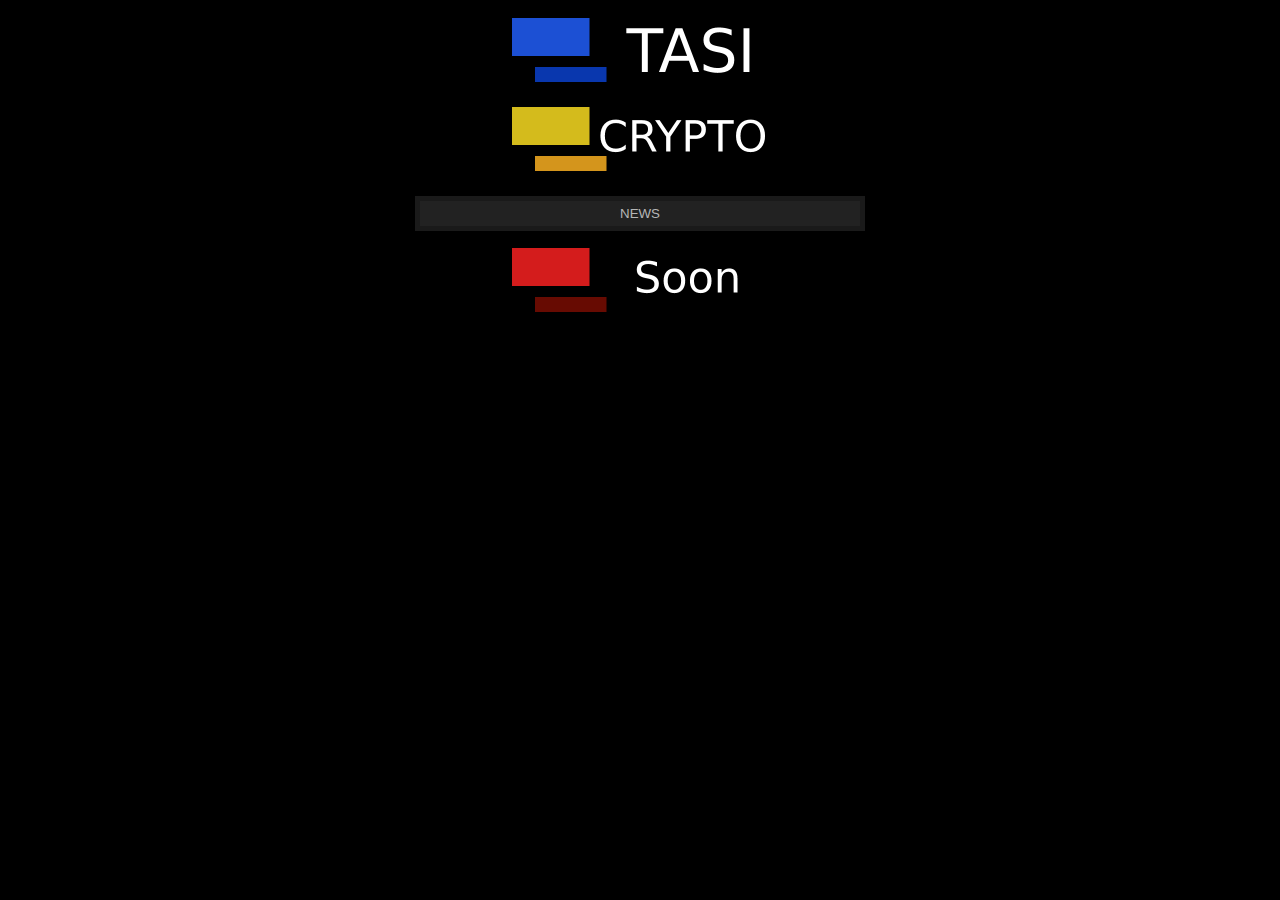
<file: index.html>
<!DOCTYPE html>
<html>
<head>
    <meta name="viewport" content="width=device-width, initial-scale=0.9">
    <meta name="apple-mobile-web-app-capable" content="yes">
    <meta name="apple-mobile-web-app-status-bar-style" content="black">
    <meta name="apple-mobile-web-app-title" content="DASHBOARD">
    <link rel="apple-touch-icon" href="img/icon.png">
    <meta name="apple-mobile-web-app-capable" content="yes">
    <meta name="apple-touch-startup-image" content="img/icon.png">
    <meta name="apple-touch-fullscreen" content="yes">
    <link rel="stylesheet" href="styles/styles.css">
    <link rel="manifest" href="/manifest.json">  
</head>
<body>
    <h1 style="text-align: center;">
        <a href="TASI.html">
            <img src="img/logotasi.png" alt="TASI Icon" style="width: 256px;height:64px;">
            
        </a>
    </h1>
    <h1 style="text-align: center;">
        <a href="CRYPTO.html">
            <img src="img/logocrypto.png" alt="CRYPTO Icon" style="width: 256px;height:64px;">
            
        </a>
    </h1>   
    <table class="output"></table>
    <table>
         <tr data-crypto2>
            <td colspan="4">NEWS</td>
        </tr>        
    </table>
    <h1 style="text-align: center;">
        <a href="soon.html">
            <img src="img/soon.png" alt="CRYPTO Icon" style="width: 256px;height:64px;">
            
        </a>
    </h1>   
    
    <script src="java/index.js"></script>
    <script>
        if ('serviceWorker' in navigator) {
  window.addEventListener('load', function() {
    navigator.serviceWorker.register('/service-worker.js');
  });
}
    </script>
</body>
</html>
</file>
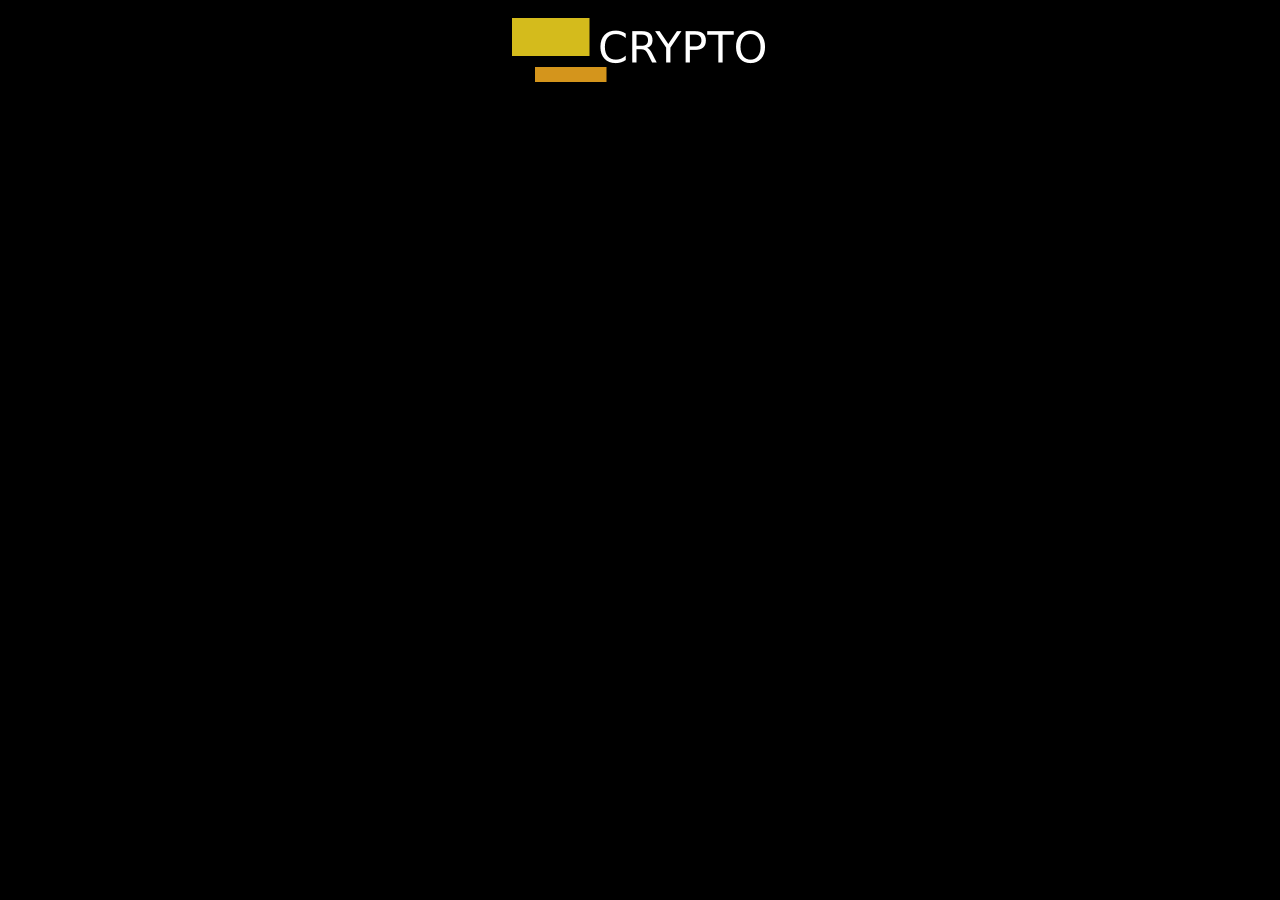
<file: CRYPTO.html>
<!DOCTYPE html>
<html>
<head>
    <meta name="viewport" content="width=device-width, initial-scale=1">
    <meta name="apple-mobile-web-app-capable" content="yes">
    <meta name="apple-mobile-web-app-status-bar-style" content="black">
    <meta name="apple-mobile-web-app-title" content="DASHBOARD">
    <link rel="apple-touch-icon" href="img/icon.png">
    <meta name="apple-mobile-web-app-capable" content="yes">
    <meta name="apple-touch-startup-image" content="img/icon.png">
    <meta name="apple-touch-fullscreen" content="yes">
    <link rel="stylesheet" href="styles/styles.css">
    <link rel="manifest" href="/manifest.json">
</head>
<body>
    <h1 style="text-align: center;">
        <a href="index.html">
            <img src="img/logocrypto.png" alt="CRYPTO Icon" style="width:256px;height:64px;">
        </a>
    </h1>
    <table class="output"></table>
    <script src="java/CRYPTO.js"></script>
</body>
</html>
</file>
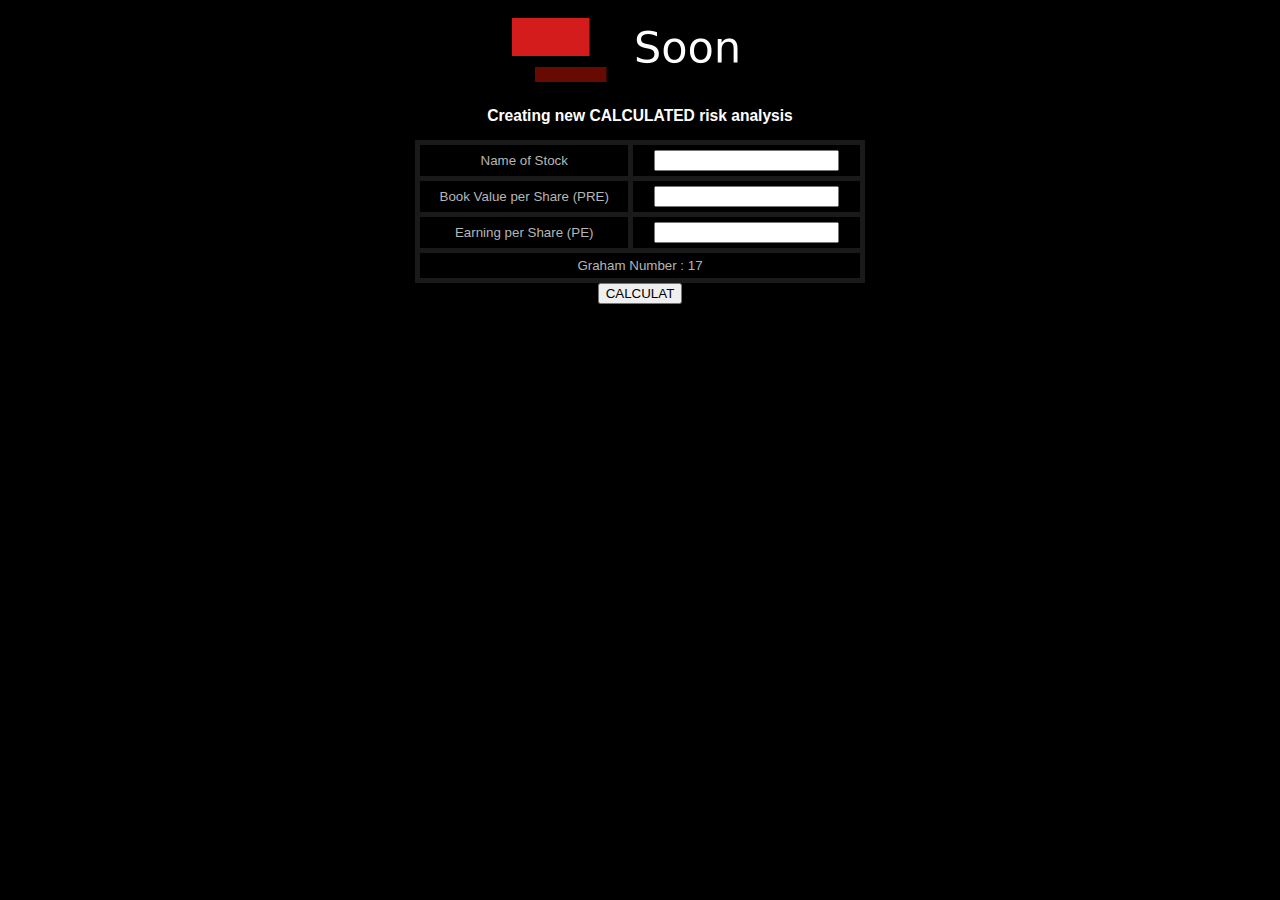
<file: soon.html>
<!DOCTYPE html>
<html>
<head>
    <meta name="viewport" content="width=device-width, initial-scale=1">
    <meta name="apple-mobile-web-app-capable" content="yes">
    <meta name="apple-mobile-web-app-status-bar-style" content="black">
    <meta name="apple-mobile-web-app-title" content="DASHBOARD">
    <link rel="apple-touch-icon" href="img/icon.png">
    <meta name="apple-mobile-web-app-capable" content="yes">
    <meta name="apple-touch-startup-image" content="img/icon.png">
    <meta name="apple-touch-fullscreen" content="yes">
    <link rel="stylesheet" href="styles/styles.css">
    <link rel="manifest" href="/manifest.json">
</head>
<body>
    <h1 style="text-align: center;">
        <a href="index.html">
            <img src="img/soon.png" alt="CRYPTO Icon" style="width: 256px;height:64px;">
            
        </a>
    </h1>    

    <h3>
        Creating new CALCULATED risk analysis
    </h3>
    <table class="output"></table>
    <table>
        <tr data-soon>
            <td colspan="3">Name of Stock</td>
            <td><Input></Input></td>
        </tr>
        <tr data-soon>
            <td colspan="3">Book Value per Share (PRE)</td>
            <td><Input></Input></td>
        </tr>
        <tr data-soon>
            <td colspan="3">Earning per Share (PE)</td>
            <td><Input></Input></td>
        </tr>
        <tr data-soon>
            <td colspan="4">Graham Number : 17</td>
        </tr>        
    
    </table>
        <button class="btn btn-primary">CALCULAT</button>
</body>
</html>
</file>
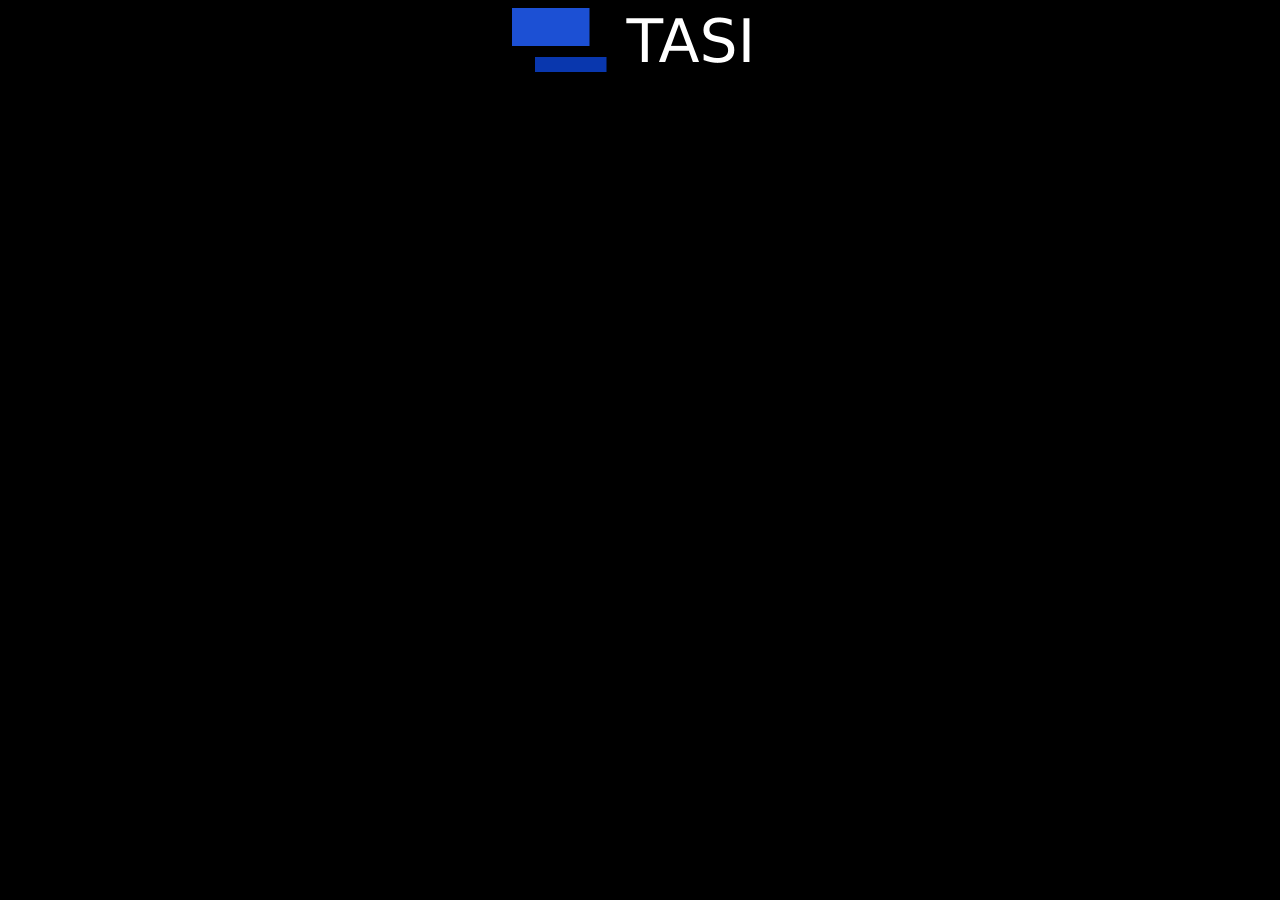
<file: TASI.html>
<html>
<head>
    <meta name="viewport" content="width=device-width, initial-scale=1">
    <meta name="apple-mobile-web-app-capable" content="yes">
    <meta name="apple-mobile-web-app-status-bar-style" content="black">
    <meta name="apple-mobile-web-app-title" content="DASHBOARD">
    <link rel="apple-touch-icon" href="img/icon.png">
    <meta name="apple-mobile-web-app-capable" content="yes">
    <meta name="apple-touch-startup-image" content="img/icon.png">
    <meta name="apple-touch-fullscreen" content="yes">
    <link rel="stylesheet" href="styles/styles.css">
    <link rel="manifest" href="/manifest.json">
</head>
<body>
    <h1 style="text-align: center;">
        <a href="index.html">
            <img src="img/logotasi.png" alt="TASI Icon" style="width:256px;height:64px;">
        </a>
    </h1>
    <table class="output"></table>
    <script src="java/TASI.js"></script>
</body>
</html>
</file>
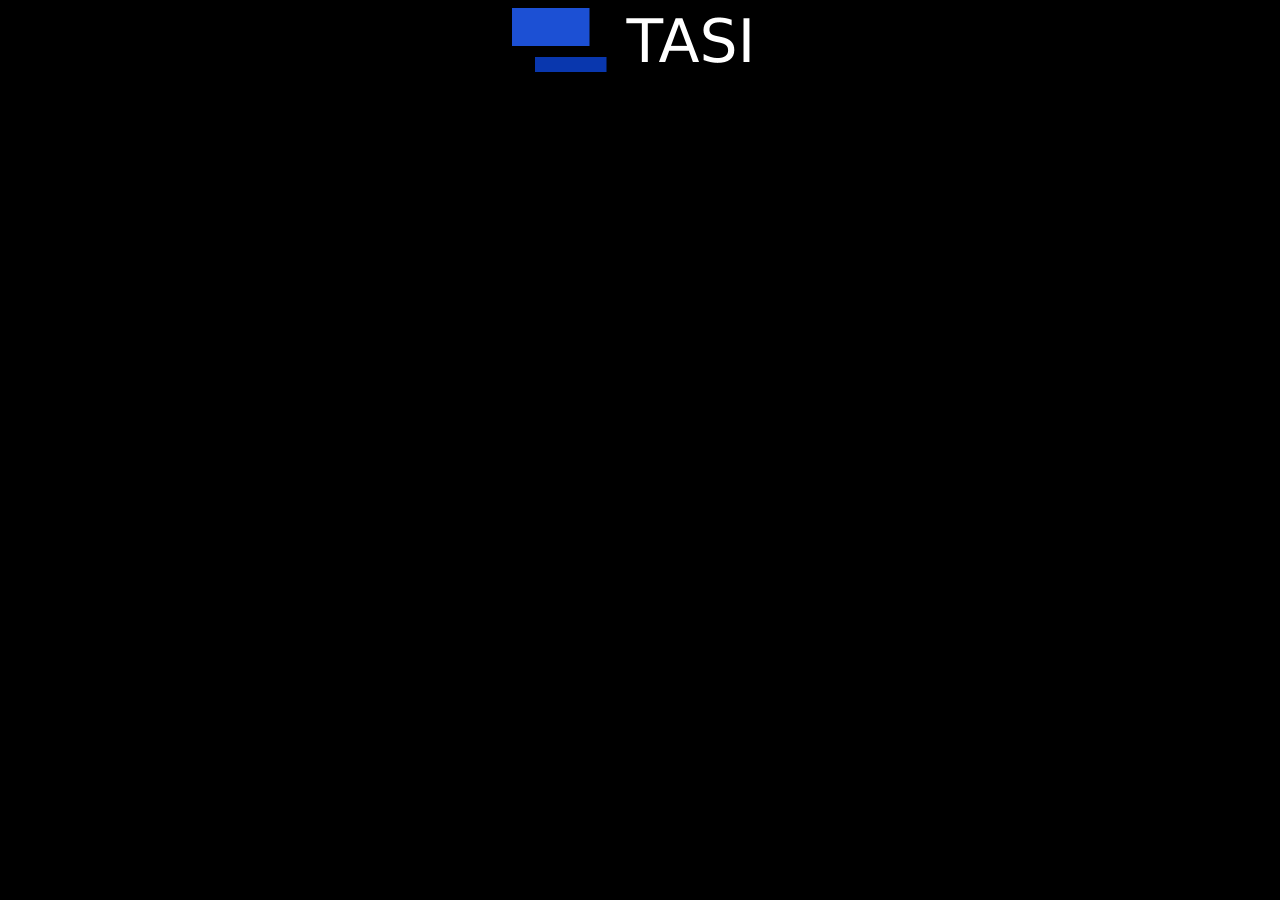
<file: Values.html>
<html>
<head>
    <meta name="viewport" content="width=device-width, initial-scale=1">
    <meta name="apple-mobile-web-app-capable" content="yes">
    <meta name="apple-mobile-web-app-status-bar-style" content="black">
    <meta name="apple-mobile-web-app-title" content="DASHBOARD">
    <link rel="apple-touch-icon" href="img/icon.png">
    <meta name="apple-mobile-web-app-capable" content="yes">
    <meta name="apple-touch-startup-image" content="img/icon.png">
    <meta name="apple-touch-fullscreen" content="yes">
    <link rel="stylesheet" href="styles/styles.css">
    <link rel="manifest" href="/manifest.json">
</head>
<body>
    <h1 style="text-align: center;">
        <a href="index.html">
            <img src="img/logotasi.png" alt="TASI Icon" style="width:256px;height:64px;">
        </a>
    </h1>
    <table class="output"></table>
    <script src="java/Values.js"></script>
</body>
</html>
</file>
<file: styles/styles.css>
body {
    background-color: #000000; /* Dark background */
    color: #ffffff; /* Light text */
    font-family: 'Segoe UI', Tahoma, Geneva, Verdana, sans-serif;
    font-size: smaller;
    text-align: center; /* Center the content horizontally */
}

h1 {
    color: #ffffff; /* Light text */
}

table {
    width: 50vh;
    border-collapse: collapse;
    margin: 0 auto; /* Center the table horizontally */
}

table, th, td {
    border: 5px solid #1a1a1a; /* Light border */
    color: #b6b6b6; /* Light text */
}

th, td {
    padding: 5px;
    text-align: center;
}

tr[data-crypto], tr[data-crypto2] {
    background-color: #222222; 
    color: #141414; 
    width: fit-content;
}
</file>
